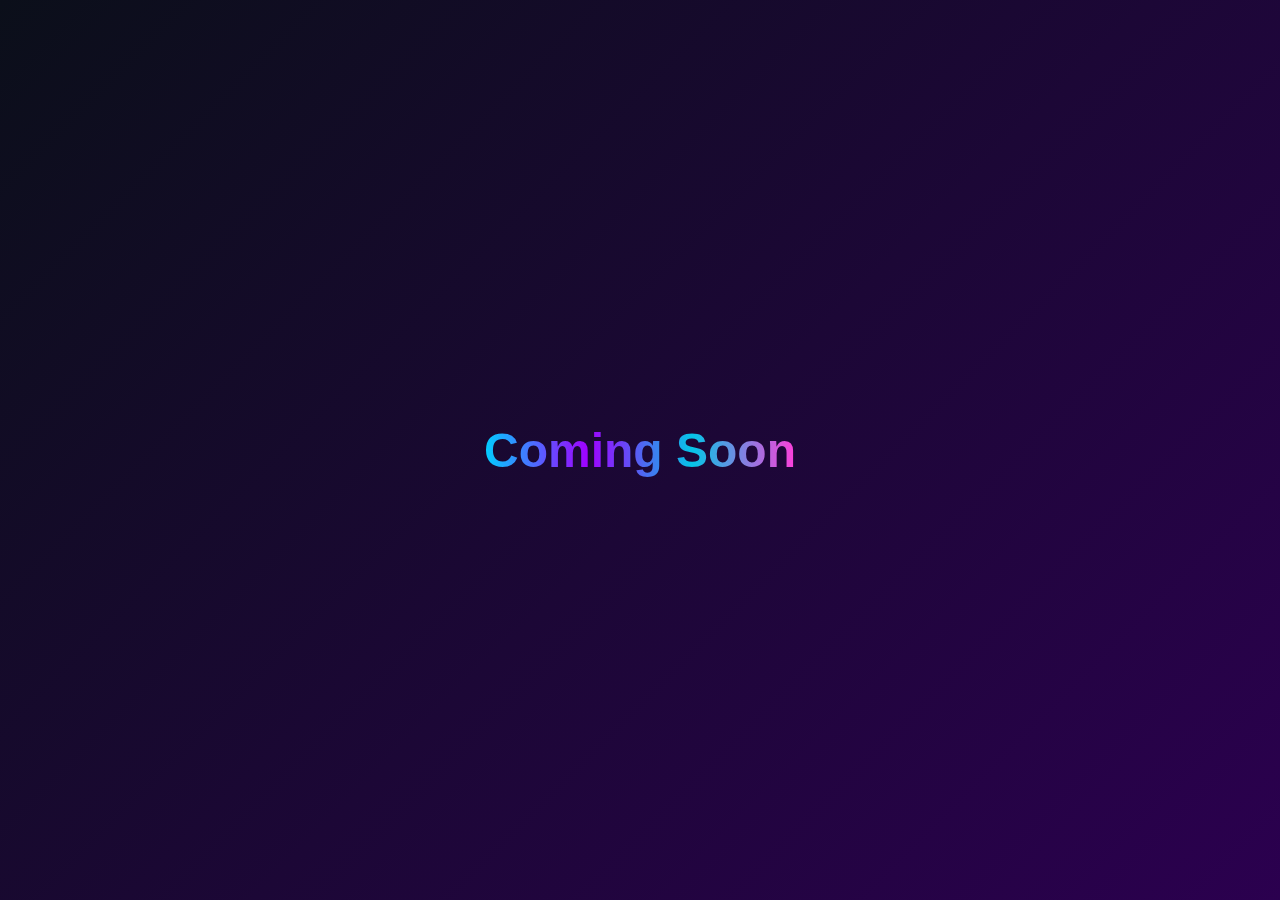
<file: index.htm>
<!DOCTYPE html>
<html lang="en">
<head>
  <meta charset="UTF-8" />
  <meta name="viewport" content="width=device-width, initial-scale=1.0" />
  <title>Coming Soon</title>
  <link rel="stylesheet" href="src/style.css" />
</head>
<body>
  <div class="container">
    <h1>Coming Soon</h1>
  </div>
</body>
</html>
</file>
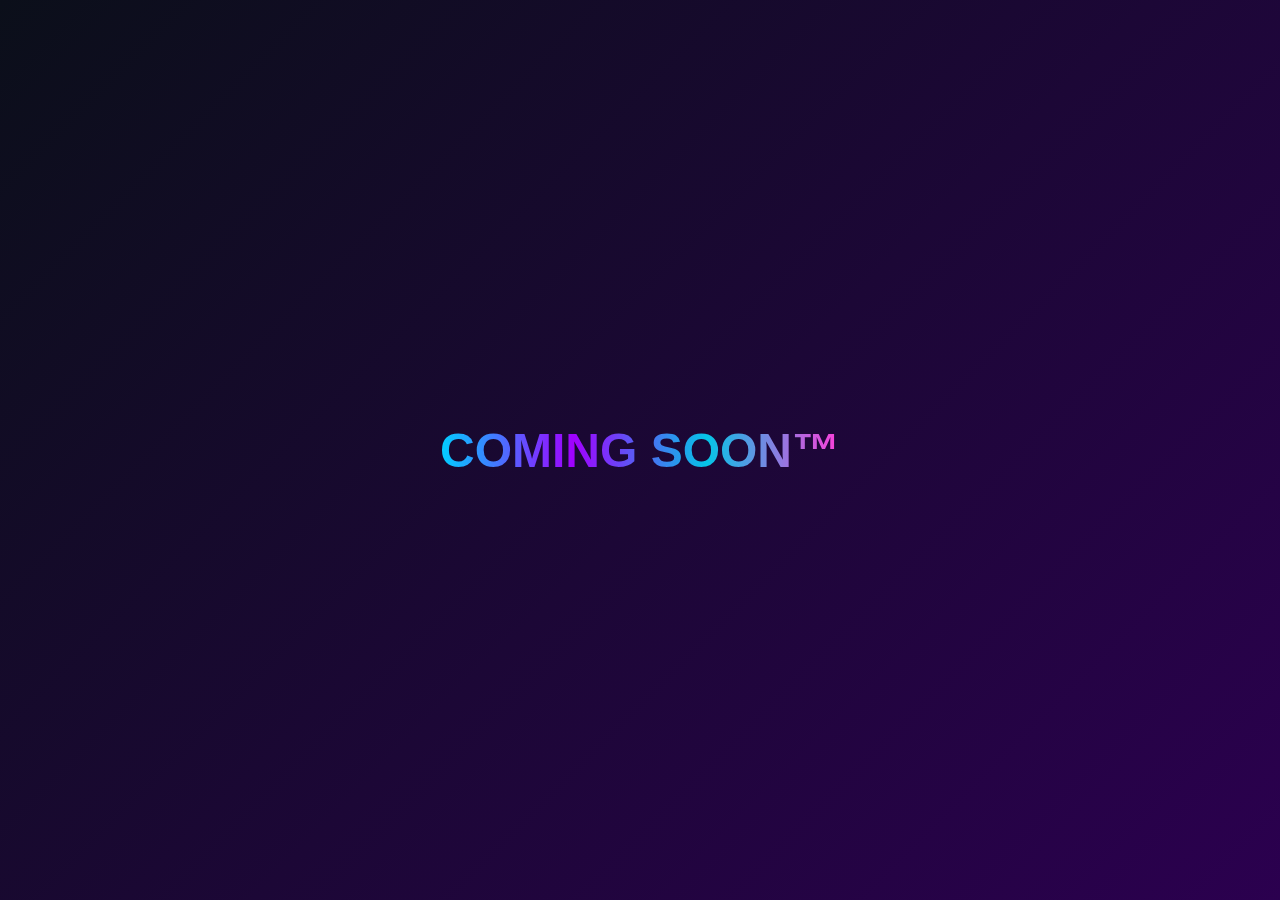
<file: index.html>
<!DOCTYPE html>
<html lang="en">
<head>
  <meta charset="UTF-8" />
  <meta name="viewport" content="width=device-width, initial-scale=1.0" />
  <title>Coming Soon</title>
  <link rel="stylesheet" href="src/style.css" />
</head>
<body>
  <div class="container">
    <h1>COMING SOON™</h1>
  </div>
</body>
</html>
</file>
<file: src/style.css>
body {
    margin: 0;
    padding: 0;
    height: 100vh;
    background: linear-gradient(135deg, #0B0F1A, #2B004F);
    display: flex;
    justify-content: center;
    align-items: center;
    font-family: 'Segoe UI', Tahoma, Geneva, Verdana, sans-serif;
    color: #00CFFF;
  }
  
  .container {
    text-align: center;
  }
  
  h1 {
    font-size: 3rem;
    background: linear-gradient(90deg, #00CFFF, #A100FF, #05c5e7, #FF3EDB);
    -webkit-background-clip: text;
    -webkit-text-fill-color: transparent;
    animation: glow 3s ease-in-out infinite alternate;
  }
  
  @keyframes glow {
    from {
      text-shadow: 0 0 10px #00CFFF, 0 0 20px #A100FF;
    }
    to {
      text-shadow: 0 0 20px #36F1E1, 0 0 30px #FF3EDB;
    }
  }
</file>
